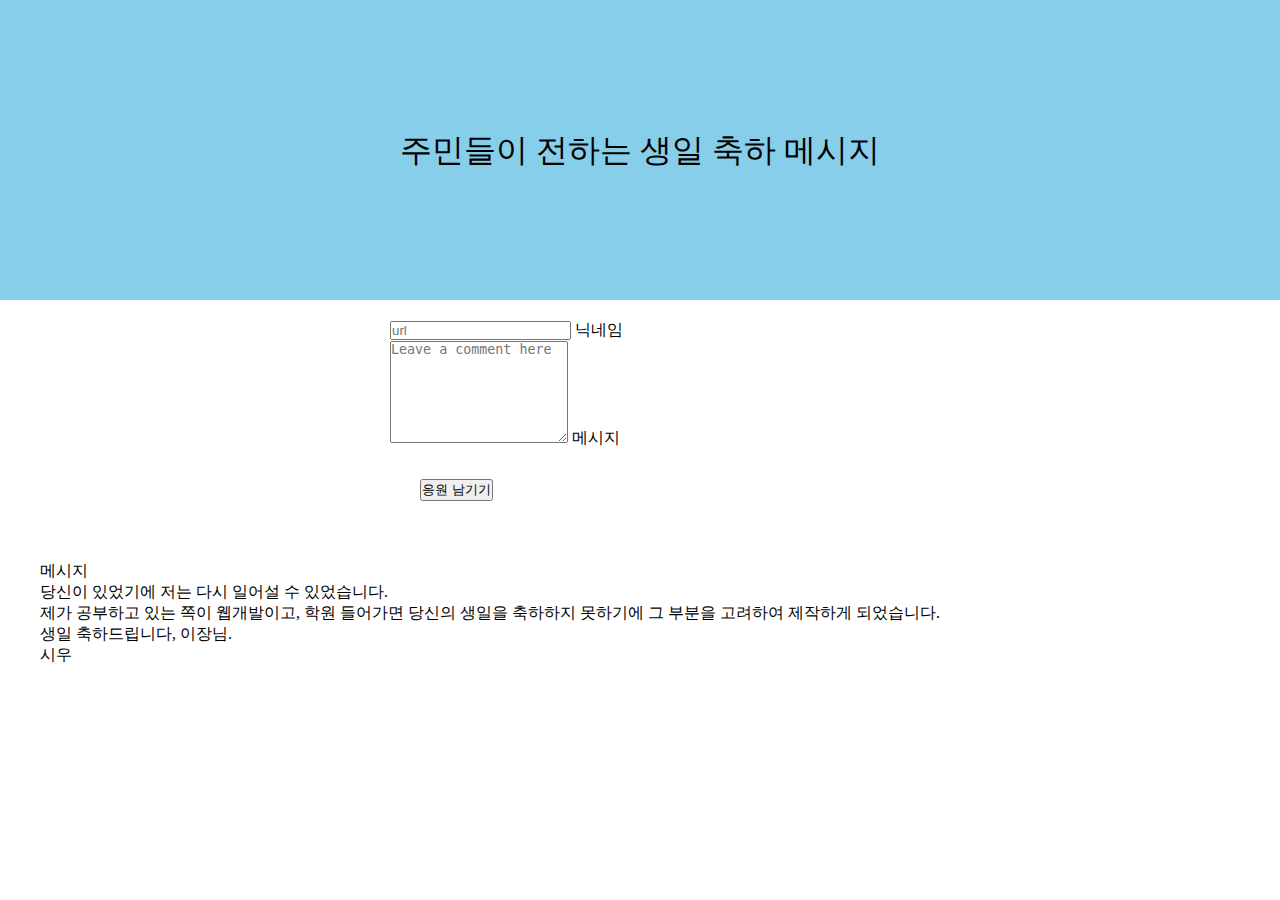
<file: frontend/project/index.html>
<!DOCTYPE html>
<html lang="en">
<head>
    <meta charset="UTF-8">
    <meta http-equiv="X-UA-Compatible" content="IE=edge">
    <meta name="viewport" content="width=device-width, initial-scale=1.0">
    <link rel="stylesheet" href="style.css">
    <link href="https://cdn.jsdelivr.net/npm/bootstrap@5.0.2/dist/css/bootstrap.min.css" rel="stylesheet"
        integrity="sha384-EVSTQN3/azprG1Anm3QDgpJLIm9Nao0Yz1ztcQTwFspd3yD65VohhpuuCOmLASjC" crossorigin="anonymous">
    <script src="https://ajax.googleapis.com/ajax/libs/jquery/3.5.1/jquery.min.js"></script>
    <script src="https://cdn.jsdelivr.net/npm/bootstrap@5.0.2/dist/js/bootstrap.bundle.min.js"
        integrity="sha384-MrcW6ZMFYlzcLA8Nl+NtUVF0sA7MsXsP1UyJoMp4YLEuNSfAP+JcXn/tWtIaxVXM"
        crossorigin="anonymous"></script>
    <title>라민이들이 이장님께</title>
</head>
<body>
    <div class="title">
        <!-- <img src="" alt="라이네라 메인 타이틀"> -->
        <p>주민들이 전하는 생일 축하 메시지</p>
    </div>
    
    <div>
        <div class="mypost">
            <div class="form-floating mb-3">
                <input type="text" class="form-control" id="name" placeholder="url">
                <label for="floatingInput">닉네임</label>
            </div>
            <div class="form-floating">
                <textarea class="form-control" placeholder="Leave a comment here" id="comment"
                    style="height: 100px"></textarea>
                <label for="floatingTextarea2">메시지</label>
            </div>
            <button onclick="save_comment()" type="button" class="btn btn-dark">응원 남기기</button>
        </div>
    </div>
    <div class="card">
        <div class="card-header">
            메시지
        </div>
        <div class="card-body">
          <blockquote class="blockquote mb-0">
            <p>당신이 있었기에 저는 다시 일어설 수 있었습니다.<br>
            제가 공부하고 있는 쪽이 웹개발이고, 학원 들어가면 당신의 생일을 축하하지 못하기에 그 부분을 고려하여 제작하게 되었습니다.<br>
            생일 축하드립니다, 이장님.</p>
            <footer class="blockquote-footer">시우<cite title="Source Title"></cite></footer>
          </blockquote>
        </div>
      </div>
    <div>

    </div>
</body>
</html>
</file>
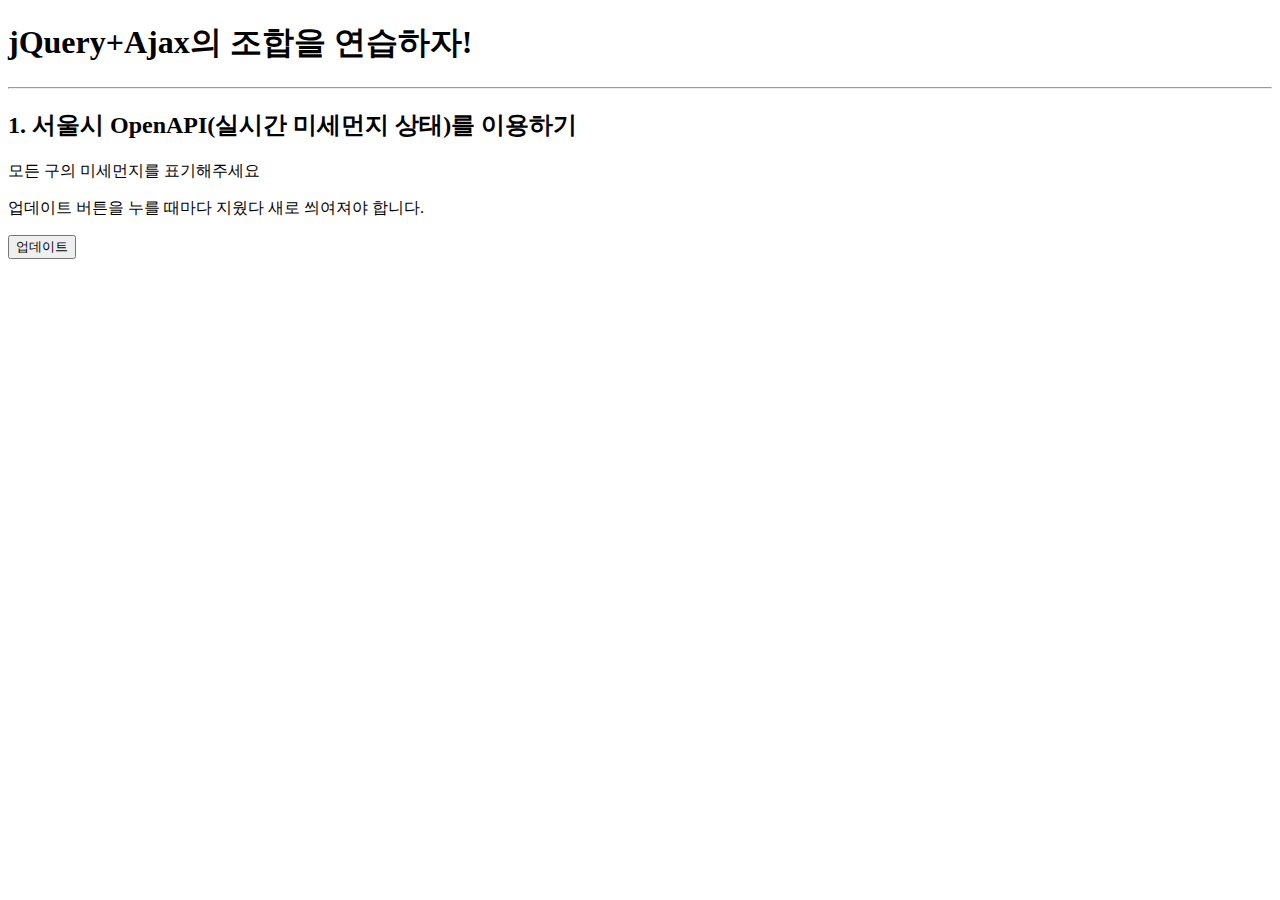
<file: frontend/ajax01.html>
<!doctype html>
<html lang="ko">

<head>
    <meta charset="UTF-8">
    <title>jQuery 연습하고 가기!</title>

    <!-- jQuery를 import 합니다 -->
    <script src="https://ajax.googleapis.com/ajax/libs/jquery/3.4.1/jquery.min.js"></script>

    <style type="text/css">
        div.question-box {
            margin: 10px 0 20px 0;
        }

        .bad {
            color: red;
        }
    </style>

    <script>
        function q1() {
            $('#names-q1').empty()
            $.ajax({
                type: "GET",
                url: "http://spartacodingclub.shop/sparta_api/seoulair",
                data: {},
                success: function (response) {
                    let rows = response['RealtimeCityAir']['row']
                    for (let i = 0; i < rows.length; i ++) {
                        let gu_name = rows[i]['MSRSTE_NM']
                        let gu_mise = rows[i]['IDEX_MVL']

                        let temp_html = `<li>${gu_name} : ${gu_mise}</li>`
                        
                        if (gu_mise > 120) {
                            let temp_html = `<li class="bad">${gu_name} : ${gu_mise}</li>`
                        } else {
                            let temp_html = `<li>${gu_name} : ${gu_mise}</li>`
                        }
                        $('#names-q1').append(temp_html)
                    }
                
                }
            })
        }
    </script>

</head>

<body>
    <h1>jQuery+Ajax의 조합을 연습하자!</h1>

    <hr />

    <div class="question-box">
        <h2>1. 서울시 OpenAPI(실시간 미세먼지 상태)를 이용하기</h2>
        <p>모든 구의 미세먼지를 표기해주세요</p>
        <p>업데이트 버튼을 누를 때마다 지웠다 새로 씌여져야 합니다.</p>
        <button onclick="q1()">업데이트</button>
        <ul id="names-q1">
        </ul>
    </div>
</body>

</html>
</file>
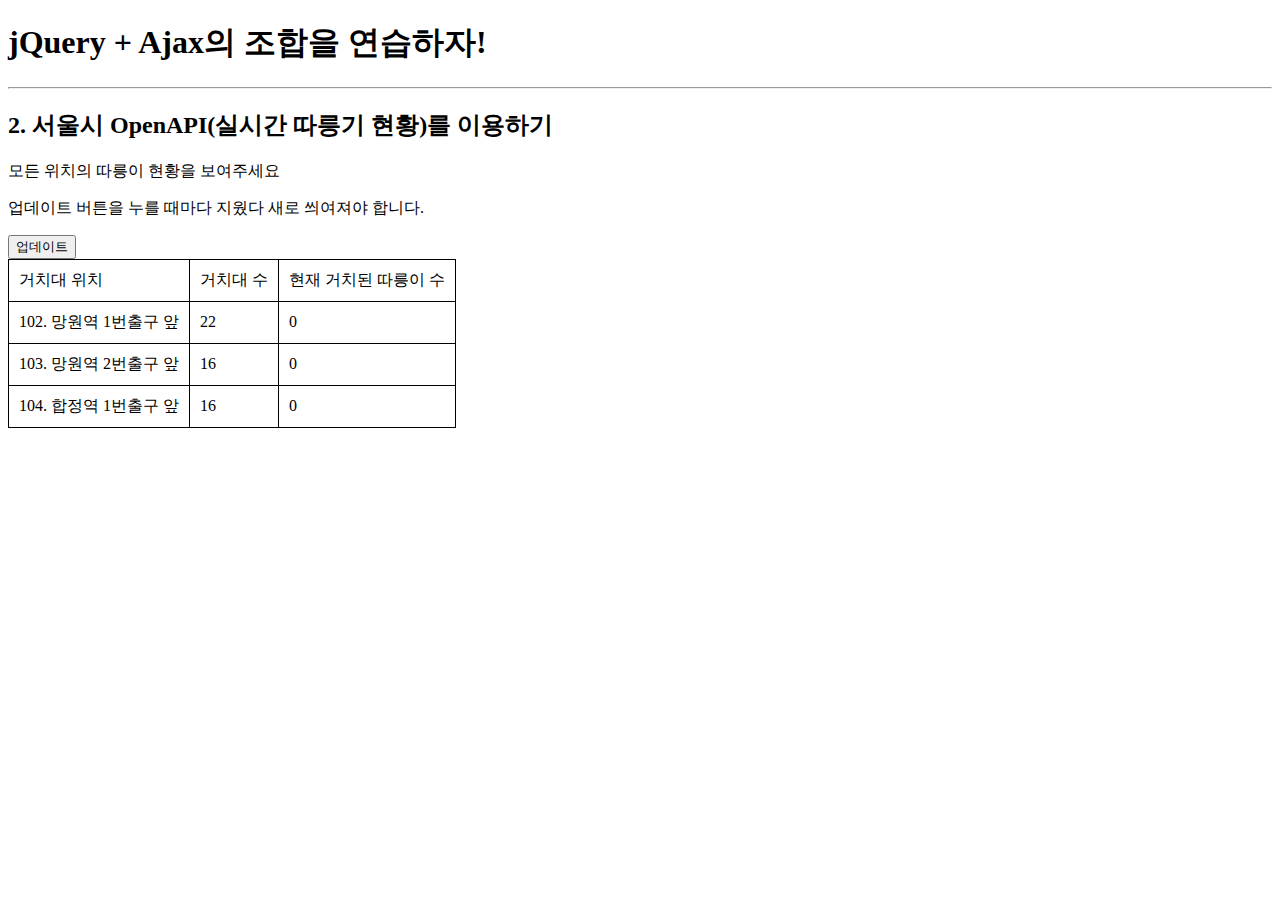
<file: frontend/ajax02.html>
<!doctype html>
<html lang="ko">

<head>
    <meta charset="UTF-8">
    <title>JQuery 연습하고 가기!</title>
    <!-- JQuery를 import 합니다 -->
    <script src="https://ajax.googleapis.com/ajax/libs/jquery/3.4.1/jquery.min.js"></script>

    <style type="text/css">
        div.question-box {
            margin: 10px 0 20px 0;
        }

        table {
            border: 1px solid;
            border-collapse: collapse;
        }

        td,
        th {
            padding: 10px;
            border: 1px solid;
        }

        .urgent {
            color: red;
        }

    </style>

    <script>
        function q1() {
            $('#names-q1').empty()
            $.ajax({
                type: "GET",
                url: "http://spartacodingclub.shop/sparta_api/seoulbike",
                data: {},
                success: function(response) {
                    let rows = response['getStationList']['row']
                    for (let i = 0; i <rows.length; i ++) {
                        let name = rows[i]['stationName']
                        let rack = rows[i]['rackTotCnt']
                        let bike = rows[i]['parkingBikeTotCnt']

                        let temp_html = ``

                        if (bike < 5 ) {
                            temp_html = `<tr class = "urgent">
                                            <td>${name}</td>
                                            <td>${rack}</td>
                                            <td>${bike}</td>
                                        </tr>`
                                    } else {
                                        temp_html = `<tr>
                                            <td>${name}</td>
                                            <td>${rack}</td>
                                            <td>${bike}</td>
                                            </tr>`
                                        }
                                        $('#names-q1').append(temp_html)
                                        
                                        
                                    }
                                    

                    
                }

            })
        }
    </script>

</head>

<body>
    <h1>jQuery + Ajax의 조합을 연습하자!</h1>

    <hr />

    <div class="question-box">
        <h2>2. 서울시 OpenAPI(실시간 따릉기 현황)를 이용하기</h2>
        <p>모든 위치의 따릉이 현황을 보여주세요</p>
        <p>업데이트 버튼을 누를 때마다 지웠다 새로 씌여져야 합니다.</p>
        <button onclick="q1()">업데이트</button>
        <table>
            <thead>
                <tr>
                    <td>거치대 위치</td>
                    <td>거치대 수</td>
                    <td>현재 거치된 따릉이 수</td>
                </tr>
            </thead>
            <tbody id="names-q1">
                <tr>
                    <td>102. 망원역 1번출구 앞</td>
                    <td>22</td>
                    <td>0</td>
                </tr>
                <tr>
                    <td>103. 망원역 2번출구 앞</td>
                    <td>16</td>
                    <td>0</td>
                </tr>
                <tr>
                    <td>104. 합정역 1번출구 앞</td>
                    <td>16</td>
                    <td>0</td>
                </tr>
            </tbody>
        </table>
    </div>
</body>

</html>
</file>
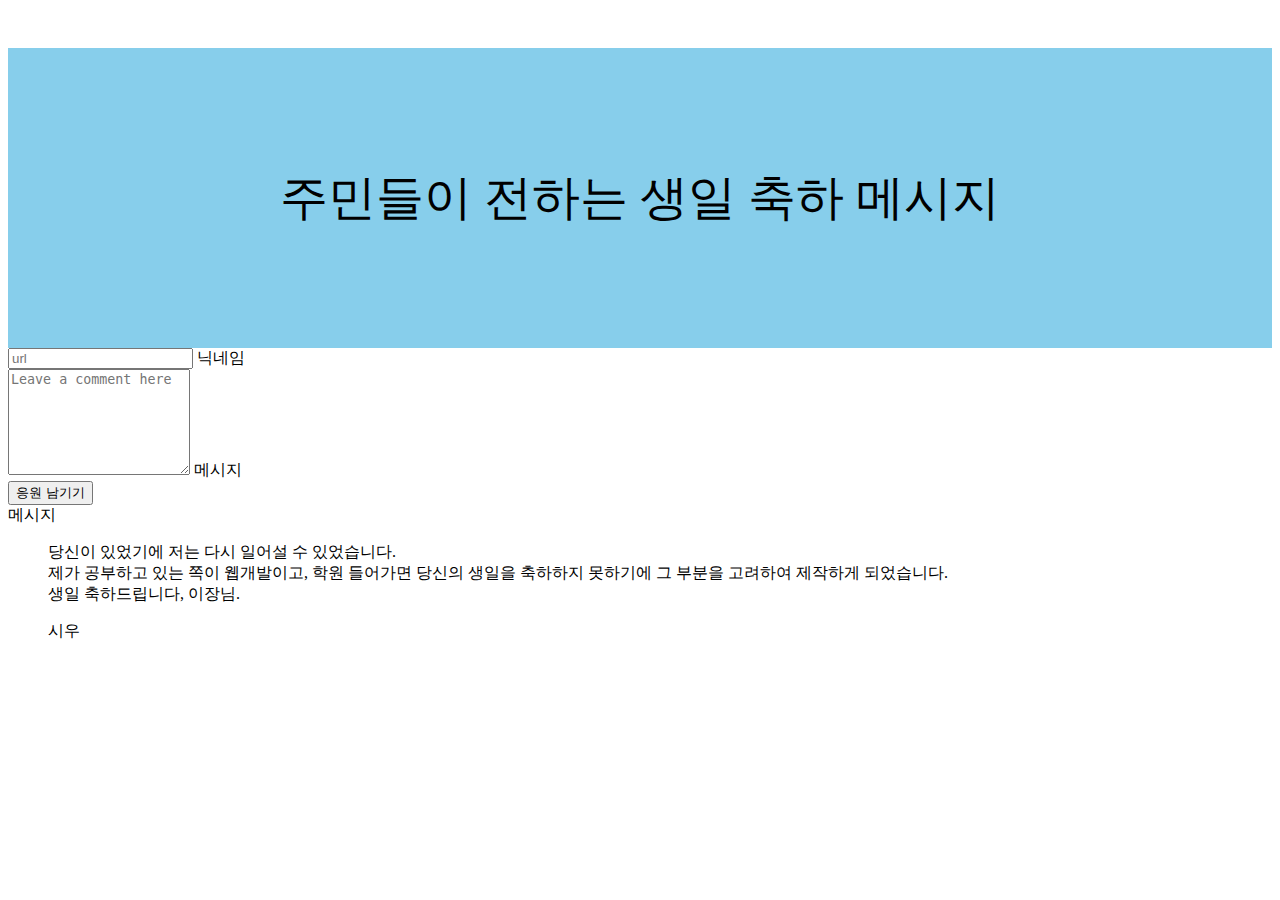
<file: frontend/ajax04.html>
<!DOCTYPE html>
<html lang="en">

<head>
    <meta charset="UTF-8">
    <meta http-equiv="X-UA-Compatible" content="IE=edge">
    <meta name="viewport" content="width=device-width, initial-scale=1.0">
    <!-- <link rel="stylesheet" href="style.css"> -->
    <link href="https://cdn.jsdelivr.net/npm/bootstrap@5.0.2/dist/css/bootstrap.min.css" rel="stylesheet"
        integrity="sha384-EVSTQN3/azprG1Anm3QDgpJLIm9Nao0Yz1ztcQTwFspd3yD65VohhpuuCOmLASjC" crossorigin="anonymous">
    <script src="https://ajax.googleapis.com/ajax/libs/jquery/3.5.1/jquery.min.js"></script>
    <script src="https://cdn.jsdelivr.net/npm/bootstrap@5.0.2/dist/js/bootstrap.bundle.min.js"
        integrity="sha384-MrcW6ZMFYlzcLA8Nl+NtUVF0sA7MsXsP1UyJoMp4YLEuNSfAP+JcXn/tWtIaxVXM"
        crossorigin="anonymous"></script>
    <title>라민이들이 이장님께</title>
    <style>
        .title {
            height: 300px;
            background-color: skyblue;
        }

        .title > p:nth-child(1) {
            font-size: 3em;
            text-align: center;
            height: 80%;
            line-height: 300px;
        }

        .title > p:nth-child(2) {
            height: 20%;
            text-align: center;
            line-height: 10%;
        }

    </style>

</head>

<body>
    <div class="title">
        <!-- <img src="" alt="라이네라 메인 타이틀"> -->
        <p>주민들이 전하는 생일 축하 메시지</p>
        <p id="weatherText"></p>
    </div>

    <div>
        <div class="mypost">
            <div class="form-floating mb-3">
                <input type="text" class="form-control" id="name" placeholder="url">
                <label for="floatingInput">닉네임</label>
            </div>
            <div class="form-floating">
                <textarea class="form-control" placeholder="Leave a comment here" id="comment"
                    style="height: 100px"></textarea>
                <label for="floatingTextarea2">메시지</label>
            </div>
            <button onclick="save_comment()" type="button" class="btn btn-dark">응원 남기기</button>
        </div>
    </div>
    <div class="card">
        <div class="card-header">
            메시지
        </div>
        <div class="card-body">
            <blockquote class="blockquote mb-0">
                <p>당신이 있었기에 저는 다시 일어설 수 있었습니다.<br>
                    제가 공부하고 있는 쪽이 웹개발이고, 학원 들어가면 당신의 생일을 축하하지 못하기에 그 부분을 고려하여 제작하게 되었습니다.<br>
                    생일 축하드립니다, 이장님.</p>
                <footer class="blockquote-footer">시우<cite title="Source Title"></cite></footer>
            </blockquote>
        </div>
    </div>
    <div>

    </div>

    <script>
        // $(document).ready(function () {
        //     alert('다 로딩됐다!')
        // });
        $.ajax({
            type: "GET",
            url: "http://spartacodingclub.shop/sparta_api/weather/seoul",
            data: {},
            success: function (response) {
                let city = response['city']
                let temp = response['temp']
                // console.log(city, temp)
                $('#weatherText').text(`현재 ${city} 온도 : ${temp}℃`)

            }

        })

    </script>

</body>

</html>
</file>
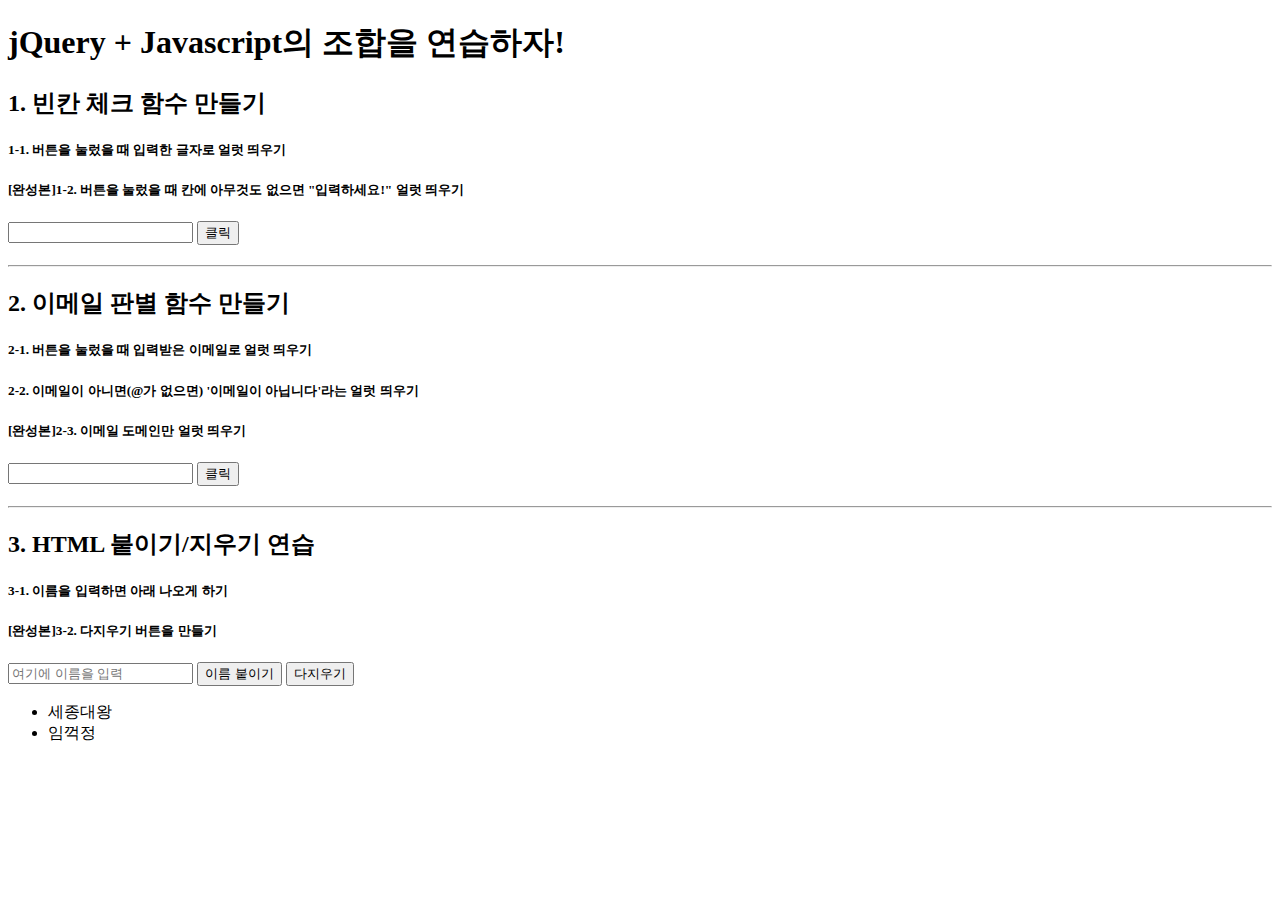
<file: frontend/quiz - JQuery.html>
<!doctype html>
<html lang="ko">

<head>
    <meta charset="UTF-8">
    <title>jQuery 연습하고 가기!</title>

    <!-- JQuery를 import 합니다 -->
    <script src="https://ajax.googleapis.com/ajax/libs/jquery/3.4.1/jquery.min.js"></script>

    <style type="text/css">
        div.question-box {
            margin: 10px 0 20px 0;
        }
    </style>

    <script>
        function q1() {
            // 1. input-q1의 입력값을 가져온다. $('# .... ').val() 이렇게!
            let txt = $('input-q1').val()
            // 2. 만약 입력값이 빈칸이면 if(입력값=='')
            if (txt == "") {
                // 3. alert('입력하세요!') 띄우기
                alert('빈칸입니다')
                // 4. alert(입력값) 띄우기
            } else {
                alert(txt)
            }
        }

        function q2() {
            // 1. input-q2 값을 가져온다.
            let txt = $('input-q2').val()

            // 2. 만약 가져온 값에 @가 있으면 (includes 이용하기 - 구글링!)
            // console.log(txt.includes('@'))
            // 3. info@gmail.com -> gmail 만 추출해서 ( .split('@') 을 이용하자!)
            // 4. alert(도메인 값);으로 띄우기
            if (txt.includes('@') == true) {
                alert(txt.split('@')[1].split('.')[0])
            } else {
                // 5. 만약 이메일이 아니면 '이메일이 아닙니다.' 라는 얼럿 띄우기
                alert("이메일이 아닙니다.")
            }
        }

        function q3() {
            // 1. input-q3 값을 가져온다. let txt = ... q1, q2에서 했던 걸 참고!
            let txt = $('input-q3').val()
            let temp_html = `<li>${txt}</li>`
            $('#names-q3').append(temp_html)
            // 2. 가져온 값을 이용해 names-q3에 붙일 태그를 만든다. (let temp_html = `<li>${txt}</li>`) 요렇게!
            // 3. 만들어둔 temp_html을 names-q3에 붙인다.(jQuery의 $('...').append(temp_html)을 이용하면 굿!)
        }

        function q3_remove() {
            // 1. names-q3의 내부 태그를 모두 비운다.(jQuery의 $('....').empty()를 이용하면 굿!)
            $('#names-q3').empty()
        }

    </script>

</head>

<body>
    <h1>jQuery + Javascript의 조합을 연습하자!</h1>

    <div class="question-box">
        <h2>1. 빈칸 체크 함수 만들기</h2>
        <h5>1-1. 버튼을 눌렀을 때 입력한 글자로 얼럿 띄우기</h5>
        <h5>[완성본]1-2. 버튼을 눌렀을 때 칸에 아무것도 없으면 "입력하세요!" 얼럿 띄우기</h5>
        <input id="input-q1" type="text" /> <button onclick="q1()">클릭</button>
    </div>
    <hr />
    <div class="question-box">
        <h2>2. 이메일 판별 함수 만들기</h2>
        <h5>2-1. 버튼을 눌렀을 때 입력받은 이메일로 얼럿 띄우기</h5>
        <h5>2-2. 이메일이 아니면(@가 없으면) '이메일이 아닙니다'라는 얼럿 띄우기</h5>
        <h5>[완성본]2-3. 이메일 도메인만 얼럿 띄우기</h5>
        <input id="input-q2" type="text" /> <button onclick="q2()">클릭</button>
    </div>
    <hr />
    <div class="question-box">
        <h2>3. HTML 붙이기/지우기 연습</h2>
        <h5>3-1. 이름을 입력하면 아래 나오게 하기</h5>
        <h5>[완성본]3-2. 다지우기 버튼을 만들기</h5>
        <input id="input-q3" type="text" placeholder="여기에 이름을 입력" />
        <button onclick="q3()">이름 붙이기</button>
        <button onclick="q3_remove()">다지우기</button>
        <ul id="names-q3">
            <li>세종대왕</li>
            <li>임꺽정</li>
        </ul>
    </div>
</body>

</html>
</file>
<file: frontend/project/style.css>
* {
    margin: 0px;
    padding: 0px;
}

.title {
    height: 300px;
    background-color: skyblue;
}

.title > p {
    height: 300px;
    font-size: 2em;
    text-align: center;
    box-sizing: border-box;
    line-height: 300px;
}

.mypost {
    max-width: 500px;
    width: 95%;
    margin: 20px auto 20px auto;
}

.mypost>button {
    margin: 30px;
}

.card {
    width: 1200px;
    margin: 30px auto;
}
</file>
